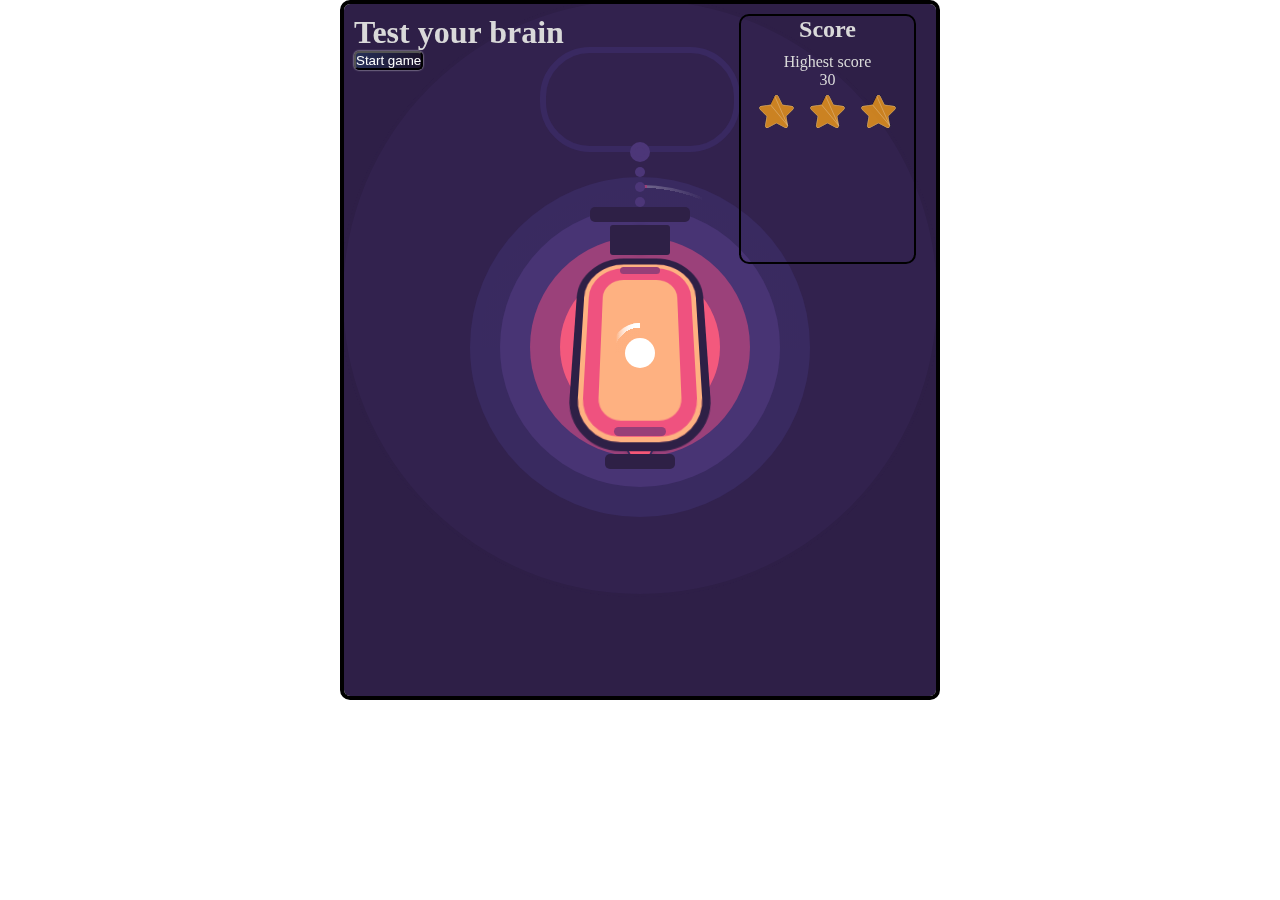
<file: zip/index.html>
<!DOCTYPE html>
<html lang="en">
  <head>
    <meta charset="UTF-8" />
    <meta name="viewport" content="width=device-width, initial-scale=1.0" />
    <meta
      name="viewport"
      content="width=device-width,initial-scale=1.0, maximum-scale=1.0, user-scalable=no"
    />
    <meta name="apple-mobile-web-app-capable" content="yes" />
    <meta name="full-screen" content="yes" />
    <meta name="screen-orientation" content="portrait" />
    <title>Document</title>
    <link rel="stylesheet" href="css/theinterestingfact.css" />
    <link rel="stylesheet" href="css/backgroundAnimation.css" />
  </head>
  <body>
    <div id="container">
      <!-- testing background animation -->
      <div class="stage">
        <div class="scene">
          <div class="halo">
            <i></i>
            <span class="halo-star"></span>
            <span class="halo-star"></span>
            <span class="halo-star"></span>
            <i></i>
            <i></i>
            <i></i>
          </div>
          <div class="lantern">
            <div class="lantern-handle"></div>
            <div class="lantern-inner">
              <div class="lantern-chain"></div>
              <div class="lantern-head"></div>
              <div class="lantern-body">
                <div class="lantern-spark"></div>
                <div class="lantern-spark"></div>
                <div class="lantern-spark"></div>
                <div class="lantern-flame"></div>
              </div>
              <div class="lantern-base"></div>
            </div>
          </div>
          <div class="planets">
            <div class="planet"></div>
            <div class="planet"></div>
            <div class="planet"></div>
            <div class="planet"></div>
            <div class="planet"></div>
            <div class="planet"></div>
          </div>
        </div>
      </div>
      <!-- till here -->
      <div class="gamepart">
        <div class="top">
          <h1 class="test">Test your brain</h1>
          <h1 class="gameEnd hide">Game over</h1>
          <button class="startbutton" onclick="startgame()">Start game</button>
        </div>

        <div class="questionContainer hide">
          <div class="questionRealContainer">
            <div class="question">question</div>
          </div>
          <div class="answerButtons">
            <button class="option first block" onclick="result(event)">
              answer1
            </button>
            <button class="option second" onclick="result(event)">
              answer2
            </button>
            <button class="option third" onclick="result(event)">
              answer3
            </button>
            <button class="option forth" onclick="result(event)">
              answer4
            </button>
          </div>
        </div>
        <div class="controls">
          <button class="next hide" onclick="startgame()">Next</button>
          <button class="restart hide" onclick="restartgame()">Restart</button>
        </div>
      </div>
      <div class="scorebox">
        <h2>Score</h2>
        <div class="score">Highest score<br />30</div>

        <div class="hearts">
          <div><img src="images/heart.svg" class="heart ht1" alt="" /></div>
          <div><img src="images/heart.svg" class="heart ht2" alt="" /></div>
          <div><img src="images/heart.svg" class="heart ht3" alt="" /></div>
        </div>

        <div class="myclock hide">
          <canvas id="mycanvas" width="150" height="150"></canvas>
        </div>
      </div>
    </div>

    <!-- <div class="clock">
    <canvas id="canvas" width="400" height="400"></canvas>
   </div> -->

    <script src="https://connect.facebook.net/en_US/fbinstant.6.3.js"></script>
    <script src="https://code.createjs.com/1.0.0/createjs.min.js"></script>

    <script
      src="https://cdnjs.cloudflare.com/ajax/libs/howler/2.1.3/howler.core.min.js"
      integrity="sha256-KNY0IDDc9kAie/G8wTJ9BeGjBRqoPgadY2FQM0JmdYc="
      crossorigin="anonymous"
    ></script>

    <script src="./js/theinterestingfact.js"></script>
    <!-- <script src="./js/canvas3.js"></script> -->
  </body>
</html>
</file>
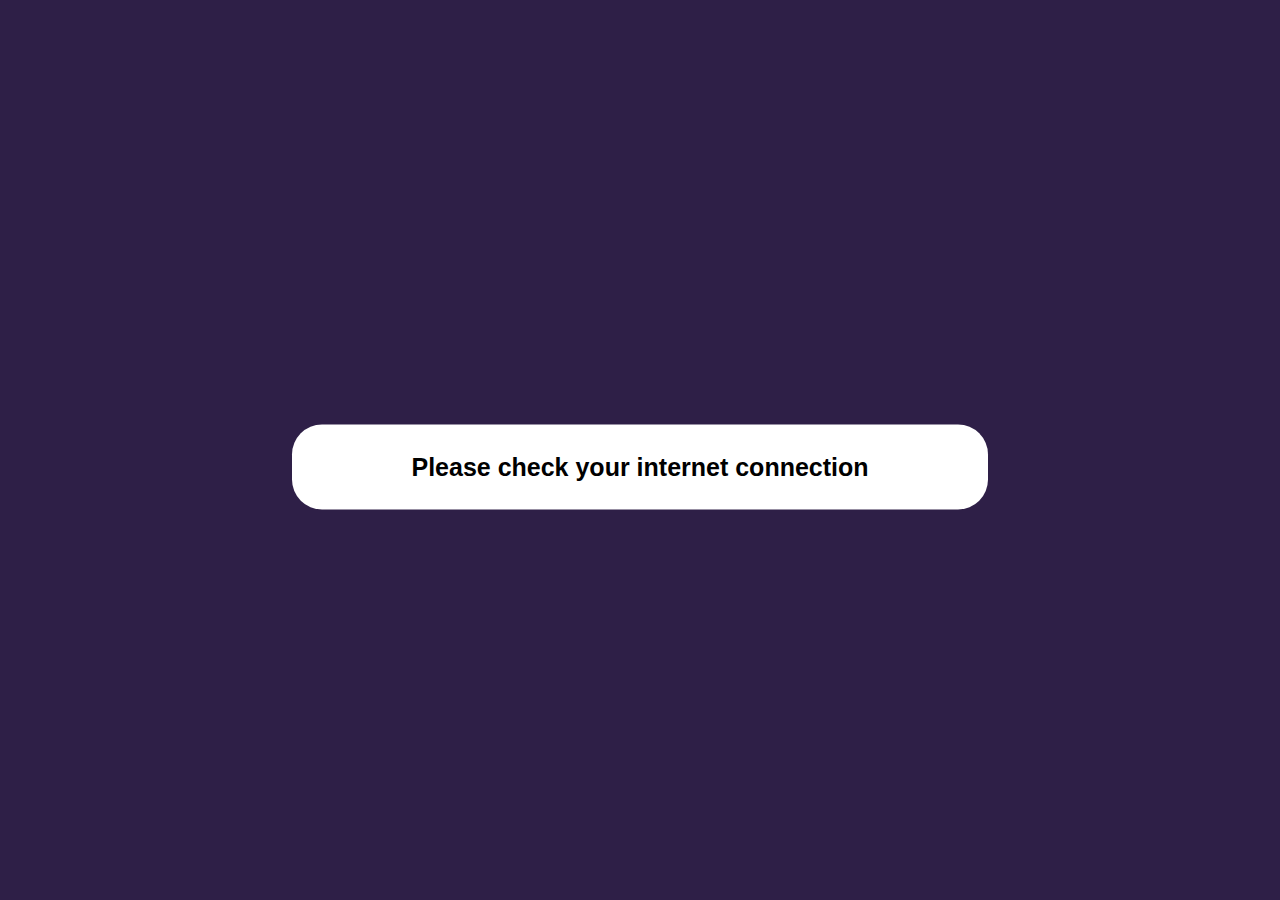
<file: offline.html>
<!DOCTYPE html>
<html lang="en">
  <head>
    <meta charset="UTF-8" />
    <meta name="viewport" content="width=device-width, initial-scale=1.0" />
    <title>Document</title>
    <style>
      body {
        background-color: hsl(262, 39%, 20%);
      }
      h1 {
        position: absolute;
        width: 50%;
        padding: 28px;
        color: black;
        font-size: 25px;
        font-family: sans-serif;
        top: 50%;
        left: 50%;
        transform: translate(-50%, -50%);
        background-color: white;
        border-radius: 30px;
        text-align: center;
      }
    </style>
  </head>
  <body>
    <h1>Please check your internet connection</h1>
  </body>
</html>
</file>
<file: zip/css/theinterestingfact.css>
@import url("https://fonts.googleapis.com/css?family=Roboto&display=swap");
* {
  padding: 0;
  margin: 0;
  box-sizing: border-box;
  color: #d9d9d9;
}
body {
  width: 100vw;
  height: 100vh;
  font-family: Roboto;
  background: white;
  align-items: center;
  justify-items: center;
}
#container {
  position: relative;
  overflow: hidden;
  width: 100%;
  max-width: 600px;
  height: 100%;
  max-height: 700px;
  border: 4px solid black;
  margin: 0 auto;
  padding: 10px;
  border-radius: 10px;
  background-image: image("gameBackground");
  /* background: #4f5758; #0D0D0D; that shining black */
  /* background: linear-gradient(
    to right,
    rgba(30, 75, 115, 0.9),
    rgba(0, 0, 0, 0.8)
  ); */
  background-blend-mode: multiply;
  display: grid;
  grid-template-columns: 4fr 1fr;
  grid-template-rows: 3fr 2fr;
  /* grid-template-areas:"gamepart scorebox"; */
  /* left: 50%;
  top: 50%;
  transform: translate(-50%, -50%); */
}
.gamepart {
  /* grid-area: gamepart; */
  grid-row: 1/3;
}
.scorebox {
  /* grid-area: scorebox; */
  grid-row: 1/2;
}

#questionContainer {
  height: 100%;
  width: 100%;
  display: flex;
  justify-content: center;
  align-items: center;
  position: relative;
}
.questionRealContainer {
  height: 400px;
}
.answerButtons {
  display: grid;
  height: 100px;
  margin: 70px 0 40px 0;
  grid-template-areas:
    "first second"
    "third forth";
  grid-template-columns: 1fr 1fr;
  grid-template-rows: 1fr 1fr;
  grid-column-gap: 10px;
  grid-row-gap: 10px;
}
.first {
  grid-area: first;
}
.second {
  grid-area: second;
}
.third {
  grid-area: third;
}
.forth {
  grid-area: forth;
}
option {
  margin: 5px;
  border: 2px solid black;
}

.hide {
  display: none;
}
.red {
  background: rgba(237, 63, 54, 0.8);
}
.green {
  background-image: linear-gradient(to top, #0ba360 0%, #11ad7b 100%);
}

button {
  box-shadow: 0 0 2px 0 white;
  background: linear-gradient(
    to right,
    rgba(30, 75, 115, 0.4),
    rgba(0, 0, 0, 0.4)
  ); /* background-image: linear-gradient(to top, #4481eb 0%, #04befe 100%); */
  color: white;
  border-radius: 5px;
}
button:active {
  /*check this */
  box-shadow: 0 0 0 0;
  color: black;
}

.question {
  position: relative;
  color: white;
  font-size: x-large;
  left: 50%;
  top: 50%;
  transform: translate(-50%, -50%);
  text-align: center;
  font-weight: bolder;
}
.gameEnd {
  width: 100%;
}
.test {
  width: 100%;
}
.controls {
  max-width: 200px;
  max-height: 750px;
  display: grid;
  grid-template-columns: 1fr 2fr;
  grid-column-gap: 4px;
}

.scorebox {
  max-height: 250px;
  border: 2px solid black;
  text-align: center;
  margin: 0 10px;
  background: #252526 → #3a6073;
  border-radius: 10px;
  box-shadow: 12px 4px 4px #000000, 6px -2px -2px #ececec;
}
.score {
  margin: 10px 0 0 0;
  font-weight: normal;
}

/* 
 check how it is done. It has new things */

.time {
  height: 20px;
  width: 30px;
  border: 2px solid red;
  background: black;
}
.sec::after {
  content: ":";
}
.hearts {
  display: flex;
  margin: 0 10px;
}
.heart {
  max-height: 35px;
  max-width: 35px;
  margin: 6px 8px;
}

/*demo watch


 body{background-color: rgb(255, 255, 255);}
 h1{
  font-family: helvetica;
  font-size:2.5rem ;
  color:black;
  position: relative;
  top:80px;
  z-index: -1;
}
#canvas {
  display:block;
  margin:5vh auto;
  border-radius:50%;
  box-shadow: 0 5px 14px black;
} */

#mycanvas {
  /* background: #d9d9d9; */
  border: 0.002px solid black;
  border-radius: 50%;
  position: relative;
  width: 130px;
  margin: 4px;
}

/* animation */

#anime {
  border: 1px solid black;
  background-color: #f1f1f1;
}
#hid {
  display: none;
}
@media (max-width: 500px) {
  .questionRealContainer {
    height: 360px;
  }

  #mycanvas {
    width: 110px;
  }
  .scorebox {
    width: 124px;
    height: 250px;
    border: 1px solid black;
  }
  .heart {
    max-height: 22px;
    max-width: 22px;
    margin: 5px 5px;
  }
  .question {
    font-size: 20px;
    font-family: math;
  }
}
@media (max-width: 700px) {
  #container {
    border-radius: 0px;
  }
}
</file>
<file: zip/css/backgroundAnimation.css>
html,
body {
  margin: 0;
  padding: 0;
}

* {
  /*outline: 1px dotted yellow;*/
  box-sizing: border-box;
}

.stage {
  position: absolute;
  --c-bg: hsl(262, 39%, 20%);

  align-items: center;
  background-color: var(--c-bg);
  display: flex;
  height: 127%;
  justify-content: center;
  overflow-y: hidden;
  width: 100%;
  z-index: -99;
  top: -146px;
}

.scene {
  height: 500px;
  position: relative;
  width: 400px;
}
.scene::before {
  --c-bg: hsl(262, 39%, 22%);
  --c-glow: hsl(262, 39%, 20%);
  --size: 600px;

  animation: scene-anim 0.6s infinite steps(6);
  background: var(--c-bg);
  border-radius: var(--size);
  box-shadow: inset 0 0 0 3px var(--c-glow);
  content: "";
  height: var(--size);
  left: calc(50% - (var(--size) / 2));
  position: absolute;
  top: -50px;
  width: var(--size);
}

@keyframes scene-anim {
  0% {
    box-shadow: inset 0 0 0 3px var(--c-glow);
  }
  20% {
    box-shadow: inset 0 0 0 8px var(--c-glow);
  }
  40% {
    box-shadow: inset 0 0 0 2px var(--c-glow);
  }
  60% {
    box-shadow: inset 0 0 0 6px var(--c-glow);
  }
  80% {
    box-shadow: inset 0 0 0 3px var(--c-glow);
  }
  100% {
    box-shadow: inset 0 0 0 5px var(--c-glow);
  }
}

.halo {
  --c-1: hsl(257, 39%, 27%);
  --c-2: hsl(259, 38%, 33%);
  --c-3: hsl(322, 41%, 43%);
  --c-4: hsl(346, 86%, 65%);
  --s-core: 100px;
  --s-1: 120px;
  --s-2: 90px;
  --s-3: 60px;
  --s-4: 30px;
}
.halo i {
  --c: var(--c-1);
  --s: var(--s-1);

  animation: 4s halo-anim 0.4s ease-in-out infinite;
  background-color: var(--c);
  box-shadow: 0 0 0 var(--s) var(--c);
  border-radius: 50%;
  display: block;
  left: calc(50% - (var(--s-core) / 2));
  height: var(--s-core);
  position: absolute;
  top: 50%;
  transform-origin: center center;
  width: var(--s-core);
}
.halo i:nth-of-type(2) {
  animation-delay: 0.3s;
  --c: var(--c-2);
  --s: var(--s-2);
}
.halo i:nth-of-type(3) {
  animation-delay: 0.2s;
  --c: var(--c-3);
  --s: var(--s-3);
}
.halo i:nth-of-type(4) {
  animation-delay: 0.1s;
  --c: var(--c-4);
  --s: var(--s-4);
}

.halo-star {
  --size: calc(var(--s-core) + (var(--s-1) * 2) - 15px);

  animation: halo-star-anim linear 5s forwards infinite;
  background: radial-gradient(
      circle at center,
      var(--c-1) 69.5%,
      transparent 69.5%
    ),
    linear-gradient(
      to right,
      transparent 50%,
      var(--c-3) 50%,
      var(--c-3) 52%,
      rgba(255, 255, 255, 0.1) 52%,
      transparent 70%
    );
  border-radius: 50%;
  clip: rect(0px var(--size) calc(var(--size) / 2) 0px);
  display: block;
  height: var(--size);
  left: calc(50% - (var(--size) / 2));
  position: absolute;
  transform-origin: center center;
  top: calc(50% - var(--s-1) + 8px);
  width: var(--size);
}
.halo-star:nth-child(2) {
  animation-delay: calc(5s / 3);
}
.halo-star:nth-child(3) {
  animation-delay: calc((5s / 3) * 2);
}

@keyframes halo-anim {
  50% {
    transform: scale(1.05);
  }
}
@keyframes halo-star-anim {
  100% {
    transform: rotateZ(-360deg);
  }
}

.lantern {
  --c-lantern-body: hsl(262, 38%, 20%);
  --c-lantern-light: hsl(23, 98%, 75%);
  --c-lantern-glow: hsl(343, 83%, 63%);

  display: flex;
  flex-direction: column;
  left: calc(50%);
  position: absolute;
  transform: translateX(-50%);
  z-index: 1;
}
.lantern-handle {
  border: 6px solid hsl(257, 41%, 27%);
  border-radius: 50px;
  height: 105px;
  width: 200px;
}
.lantern-inner {
  animation: lantern-anim 1.2s ease-in-out alternate infinite;
  margin-top: -5px;
  transform-origin: top center;
}
.lantern-chain {
  height: 60px;
}
.lantern-chain::before {
  --c: hsl(260, 38%, 34%);

  background-color: var(--c);
  box-shadow: 0 0 0 5px var(--c), 0 20px 0 var(--c), 0 35px 0 var(--c),
    0 50px 0 var(--c);
  border-radius: 50%;
  content: "";
  display: block;
  height: 10px;
  margin: 0 auto;
  width: 10px;
}

.lantern-head::before,
.lantern-head::after {
  background: var(--c-lantern-body);
  border-radius: 5px;
  content: "";
  display: block;
  height: 15px;
}
.lantern-head::before {
  margin: 0 auto;
  width: 100px;
}
.lantern-head::after {
  border-radius: 3px;
  height: 30px;
  margin: 3px auto;
  width: 60px;
}

.lantern-body {
  perspective: 350px;
  position: relative;
}
.lantern-body::before {
  background-color: var(--c-lantern-light);
  border: 8px solid var(--c-lantern-body);
  border-radius: 50px;
  box-shadow: inset 0 0 0 5px var(--c-lantern-light),
    inset 0 0 0 20px var(--c-lantern-glow);
  content: "";
  display: block;
  height: 195px;
  margin: 0 auto;
  perspective: 100px;
  transform: rotateX(20deg) translateY(-20px);
  transform-origin: center center;
  width: 120px;
}
.lantern-body::after {
  --c: hsl(321, 41%, 42%);
  background-color: var(--c);
  border-radius: 4px;
  box-shadow: -5px 161px 0 1px var(--c), 5px 161px 0 1px var(--c);
  content: "";
  display: block;
  height: 7px;
  margin: -7px auto 0;
  transform: translateY(-195px);
  width: 40px;
}

.lantern-spark {
  animation: lantern-spark-anim linear 2s forwards infinite;
  background: radial-gradient(
      circle at center,
      var(--c-lantern-light) 60%,
      transparent 60%
    ),
    linear-gradient(to right, transparent 10%, #fff 50%, transparent 50%);
  border-radius: 50%;
  clip: rect(0px 30px 30px 0px);
  height: 60px;
  left: calc(50% - 30px);
  position: absolute;
  top: calc(45% - 30px);
  transform-origin: center center;
  width: 60px;
}
.lantern-spark:nth-child(2) {
  animation-delay: calc(2s / 3);
}
.lantern-spark:nth-child(3) {
  animation-delay: calc((2s / 3) * 2);
}

.lantern-flame {
  background-color: #fff;
  border-radius: 50%;
  height: 30px;
  left: calc(50% - 15px);
  position: absolute;
  top: calc(45% - 15px);
  width: 30px;
}

.lantern-base {
  background: var(--c-lantern-body);
  border-radius: 5px;
  display: block;
  height: 15px;
  margin: -15px auto 0;
  width: 70px;
}

@keyframes lantern-anim {
  0% {
    transform: rotateZ(1deg);
  }
  100% {
    transform: rotateZ(-1deg);
  }
}
@keyframes lantern-spark-anim {
  100% {
    transform: rotateZ(360deg);
  }
}

.planet {
  --bg: hsl(257, 39%, 27%);
  --light: hsl(348, 88%, 65%);
  --orbit: 150px;

  animation: planet-anim 5s forwards infinite;
  background: var(--bg);
  border: 2px solid var(--bg);
  border-radius: 50%;
  box-shadow: 0 0 5px rgba(0, 0, 0, 0.25);
  height: 30px;
  left: calc(50% - 15px);
  overflow: hidden;
  position: absolute;
  top: 50%;
  transform-origin: center center;
  width: 30px;
}
.planet::before {
  animation: planet-light-anim 2.5s forwards linear infinite;
  background-color: var(--light);
  border-radius: 50%;
  content: "";
  position: absolute;

  top: -20px;
  right: -20px;
  bottom: -20px;
  left: -20px;
}

.planet:nth-child(1) {
  --orbit: 70px;
  animation-delay: -0.3s;
  transform: scale(0.9) translateY(-80px);
}
.planet:nth-child(2) {
  --bg: hsl(344, 83%, 63%);
  --light: hsl(19, 98%, 75%);
  --orbit: 100px;
  animation-delay: -2s;
  animation-duration: 5.5s;
  transform: scale(0.8) translateY(-20px);
}
.planet:nth-child(3) {
  --bg: hsl(344, 83%, 63%);
  --light: hsl(19, 98%, 75%);
  --orbit: 100px;
  animation-delay: -4s;
  animation-duration: 4.5s;
  transform: scale(0.4) translateY(100px);
}
.planet:nth-child(4) {
  --bg: hsl(322, 41%, 43%);
  --light: hsl(348, 88%, 65%);
  --orbit: 120px;
  animation-delay: -3.7s;
  animation-duration: 4.2s;
  transform: scale(0.8) translateY(75px);
}
.planet:nth-child(5) {
  --bg: hsl(322, 41%, 43%);
  --light: hsl(348, 88%, 65%);
  --orbit: 100px;
  animation-delay: -1.3s;
  animation-duration: 5.8s;
  transform: scale(0.4) translateY(40px);
}
.planet:nth-child(6) {
  --orbit: 90px;
  animation-delay: 0.5s;
  animation-duration: 4.2s;
  transform: scale(0.9) translateY(150px);
}

@keyframes planet-anim {
  0% {
    margin-left: calc(var(--orbit) * -1);
    z-index: 1;
  }
  50% {
    margin-left: var(--orbit);
    z-index: 1;
  }
  50.1% {
    margin-left: var(--orbit);
    z-index: 0;
  }
  100% {
    margin-left: calc(var(--orbit) * -1);
    z-index: 0;
  }
}
@keyframes planet-light-anim {
  0% {
    transform: translateX(-100%);
  }
  50% {
    transform: translateX(0);
  }
  100% {
    transform: translateX(100%);
  }
}
</file>
